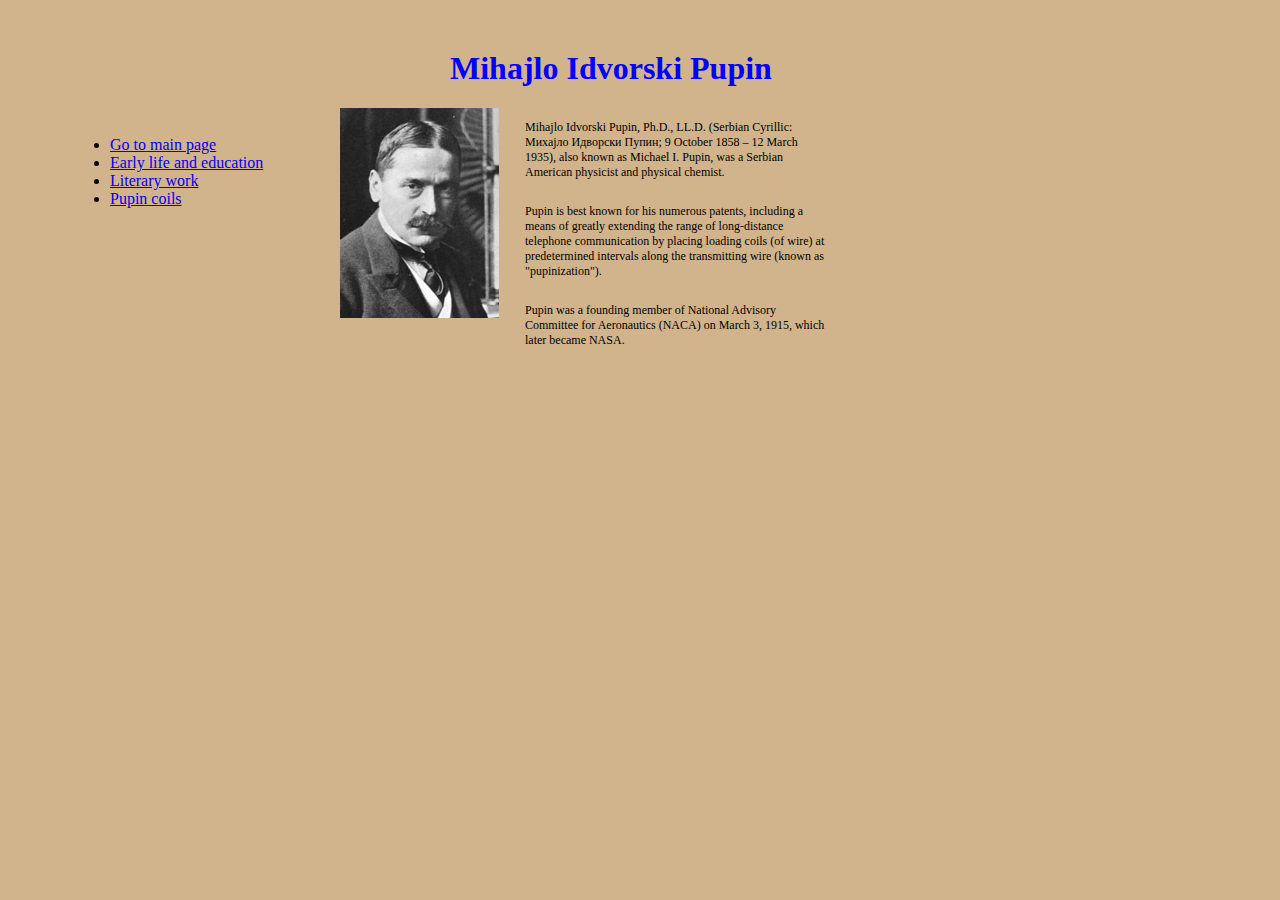
<file: text/index.html>
<!DOCTYPE html>

<html lang="en">
<head>
<meta charset="utf-8">
<link rel = "stylesheet" href = "style.css">
<title>Main page</title>
</head>

<body>
    <div>
<ul>
<li><a href="index.html">Go to main page</a></li>
<li><a href="early-life-and-education.html">Early life and education</a></li>
<li><a href="literary-work.html">Literary work</a></li>
<li><a href="pupin-coils.html">Pupin coils</a></li>
</ul></div>

<h1>Mihajlo Idvorski Pupin</h1>
<img src="../pics/pupin.jpg" alt="Pupin">
<p>Mihajlo Idvorski Pupin, Ph.D., LL.D. (Serbian Cyrillic: Михајло Идворски Пупин; 9 October 1858 – 12 March 1935), also known as Michael I. Pupin, was a Serbian American physicist and physical chemist.</p> 

<p>Pupin is best known for his numerous patents, including a means of greatly extending the range of long-distance telephone communication by placing loading coils (of wire) at predetermined intervals along the transmitting wire (known as "pupinization"). </p>

<p>Pupin was a founding member of National Advisory Committee for Aeronautics (NACA) on March 3, 1915, which later became NASA.</p>


</body>
</html>
</file>
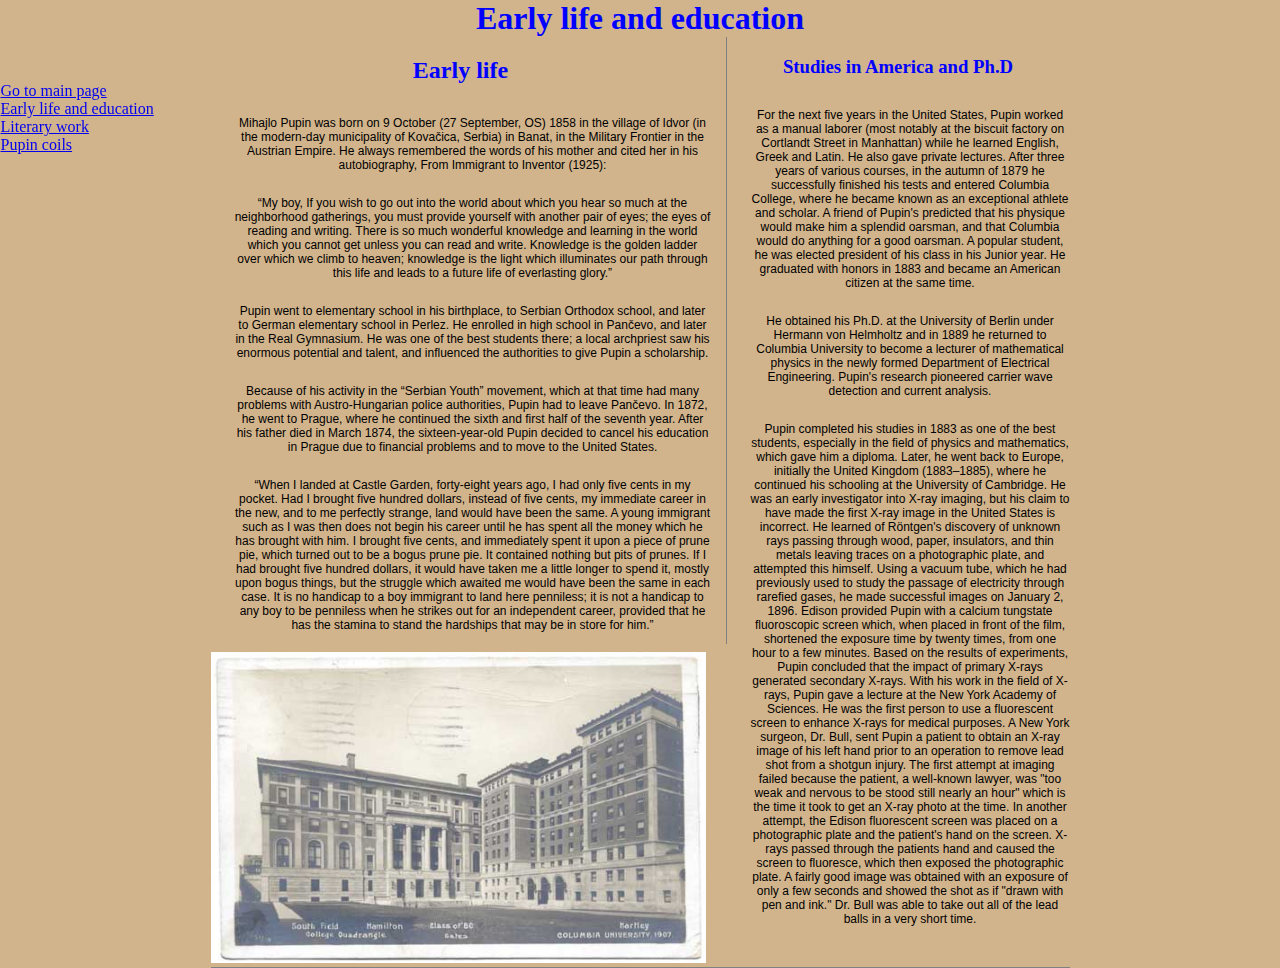
<file: text/early-life-and-education.html>
<!DOCTYPE html>

<html lang="en">
<head>
<meta charset="utf-8">
<title>Early life</title>
<link rel = "stylesheet" href = "style2.css">
</head>

<body>
<nav><ul>
<li><a href="index.html">Go to main page</a></li>
<li><a href="early-life-and-education.html">Early life and education</a></li>
<li><a href="literary-work.html">Literary work</a></li>
<li><a href="pupin-coils.html">Pupin coils</a></li>
</ul></nav>

<span><h1>Early life and education</h1></span>

<section>
<span><h2>Early life</h2></span>

<p>Mihajlo Pupin was born on 9 October (27 September, OS) 1858 in the village of Idvor (in the modern-day municipality of Kovačica, Serbia) in Banat, in the Military Frontier in the Austrian Empire. He always remembered the words of his mother and cited her in his autobiography, From Immigrant to Inventor (1925):</p>
<p>“My boy, If you wish to go out into the world about which you hear so much at the neighborhood gatherings, you must provide yourself with another pair of eyes; the eyes of reading and writing. There is so much wonderful knowledge and learning in the world which you cannot get unless you can read and write. Knowledge is the golden ladder over which we climb to heaven; knowledge is the light which illuminates our path through this life and leads to a future life of everlasting glory.”</p>
<p>Pupin went to elementary school in his birthplace, to Serbian Orthodox school, and later to German elementary school in Perlez. He enrolled in high school in Pančevo, and later in the Real Gymnasium. He was one of the best students there; a local archpriest saw his enormous potential and talent, and influenced the authorities to give Pupin a scholarship.</p>
<p>Because of his activity in the “Serbian Youth” movement, which at that time had many problems with Austro-Hungarian police authorities, Pupin had to leave Pančevo. In 1872, he went to Prague, where he continued the sixth and first half of the seventh year. After his father died in March 1874, the sixteen-year-old Pupin decided to cancel his education in Prague due to financial problems and to move to the United States.</p>
<p>“When I landed at Castle Garden, forty-eight years ago, I had only five cents in my pocket. Had I brought five hundred dollars, instead of five cents, my immediate career in the new, and to me perfectly strange, land would have been the same. A young immigrant such as I was then does not begin his career until he has spent all the money which he has brought with him. I brought five cents, and immediately spent it upon a piece of prune pie, which turned out to be a bogus prune pie. It contained nothing but pits of prunes. If I had brought five hundred dollars, it would have taken me a little longer to spend it, mostly upon bogus things, but the struggle which awaited me would have been the same in each case. It is no handicap to a boy immigrant to land here penniless; it is not a handicap to any boy to be penniless when he strikes out for an independent career, provided that he has the stamina to stand the hardships that may be in store for him.”</p>

</section>
<aside>
<span><h3>Studies in America and Ph.D</h3></span>

<p>For the next five years in the United States, Pupin worked as a manual laborer (most notably at the biscuit factory on Cortlandt Street in Manhattan) while he learned English, Greek and Latin. He also gave private lectures. After three years of various courses, in the autumn of 1879 he successfully finished his tests and entered Columbia College, where he became known as an exceptional athlete and scholar. A friend of Pupin's predicted that his physique would make him a splendid oarsman, and that Columbia would do anything for a good oarsman. A popular student, he was elected president of his class in his Junior year. He graduated with honors in 1883 and became an American citizen at the same time.</p>
<p>He obtained his Ph.D. at the University of Berlin under Hermann von Helmholtz and in 1889 he returned to Columbia University to become a lecturer of mathematical physics in the newly formed Department of Electrical Engineering. Pupin's research pioneered carrier wave detection and current analysis.</p>
<p>Pupin completed his studies in 1883 as one of the best students, especially in the field of physics and mathematics, which gave him a diploma. Later, he went back to Europe, initially the United Kingdom (1883–1885), where he continued his schooling at the University of Cambridge. He was an early investigator into X-ray imaging, but his claim to have made the first X-ray image in the United States is incorrect. He learned of Röntgen's discovery of unknown rays passing through wood, paper, insulators, and thin metals leaving traces on a photographic plate, and attempted this himself. Using a vacuum tube, which he had previously used to study the passage of electricity through rarefied gases, he made successful images on January 2, 1896. Edison provided Pupin with a calcium tungstate fluoroscopic screen which, when placed in front of the film, shortened the exposure time by twenty times, from one hour to a few minutes. Based on the results of experiments, Pupin concluded that the impact of primary X-rays generated secondary X-rays. With his work in the field of X-rays, Pupin gave a lecture at the New York Academy of Sciences. He was the first person to use a fluorescent screen to enhance X-rays for medical purposes. A New York surgeon, Dr. Bull, sent Pupin a patient to obtain an X-ray image of his left hand prior to an operation to remove lead shot from a shotgun injury. The first attempt at imaging failed because the patient, a well-known lawyer, was "too weak and nervous to be stood still nearly an hour" which is the time it took to get an X-ray photo at the time. In another attempt, the Edison fluorescent screen was placed on a photographic plate and the patient's hand on the screen. X-rays passed through the patients hand and caused the screen to fluoresce, which then exposed the photographic plate. A fairly good image was obtained with an exposure of only a few seconds and showed the shot as if "drawn with pen and ink." Dr. Bull was able to take out all of the lead balls in a very short time.</p>
</aside>
<footer>
<img src="../pics/university.jpg"></footer>
</body>
</html>
</file>
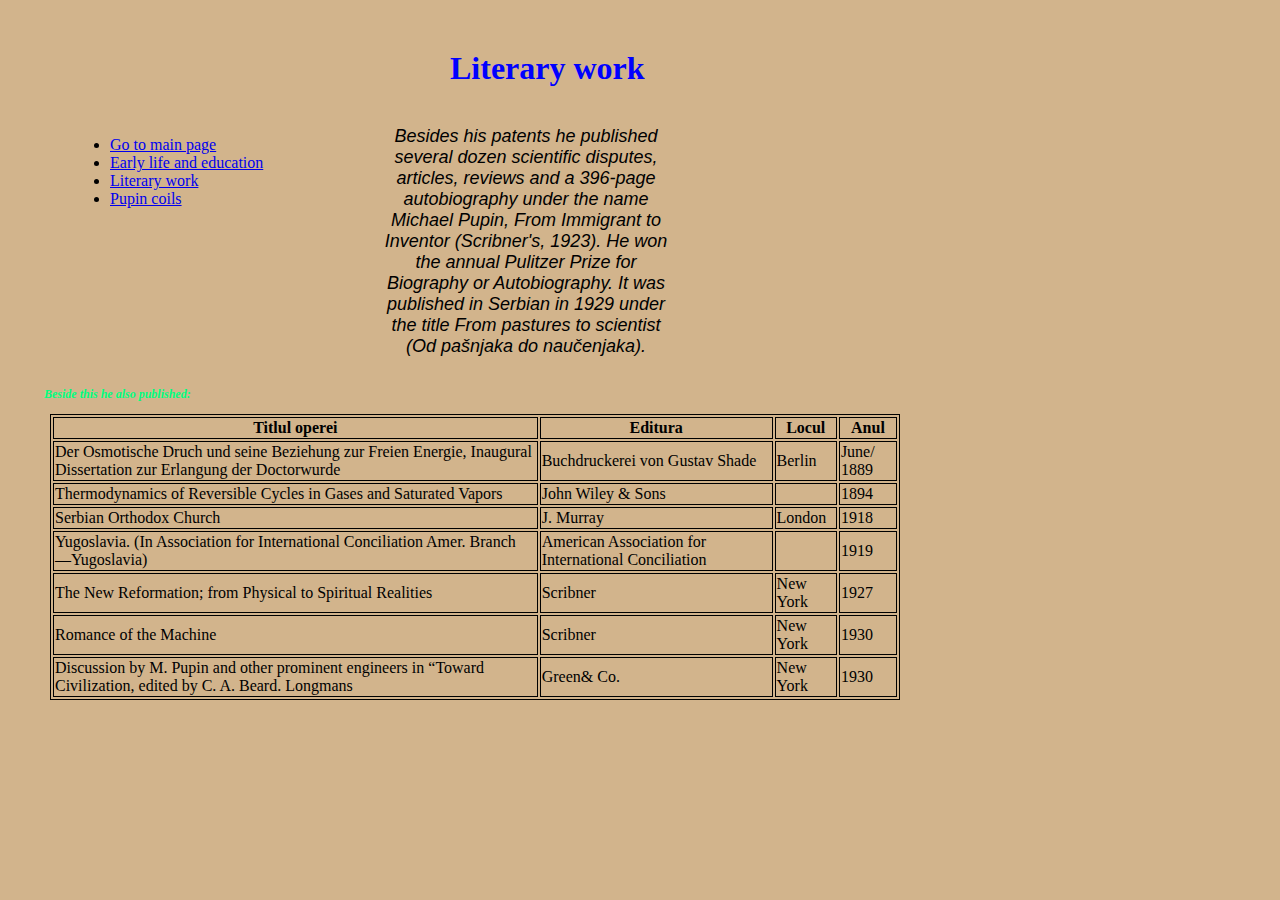
<file: text/literary-work.html>
<!DOCTYPE html>

<html lang="en">
<head>
<meta charset="utf-8">
<title>Literary work</title>
<link rel = "stylesheet" href = "style.css">
</head>

<body>
    <div>
<ul>
<li><a href="index.html">Go to main page</a></li>
<li><a href="early-life-and-education.html">Early life and education</a></li>
<li><a href="literary-work.html">Literary work</a></li>
<li><a href="pupin-coils.html">Pupin coils</a></li>
</ul></div>


<h1>Literary work</h1>

<p class="cls_art">Besides his patents he published several dozen scientific disputes, articles, reviews and a 396-page autobiography under the name Michael Pupin, From Immigrant to Inventor (Scribner's, 1923). 
    He won the annual Pulitzer Prize for Biography or Autobiography. 
    It was published in Serbian in 1929 under the title From pastures to scientist (Od pašnjaka do naučenjaka). </p>

<b><p>Beside this he also published:</p></b>
<table>
    <tr>
        <th>Titlul operei</th>
        <th>Editura</th>
        <th>Locul</th>
        <th>Anul</th>
    </tr>

<tr>
    <td>Der Osmotische Druch und seine Beziehung zur Freien Energie, Inaugural Dissertation zur Erlangung der Doctorwurde</td><td>Buchdruckerei von Gustav Shade</td><td>Berlin</td><td> June/ 1889</td>
</tr>
<tr>
    <td>Thermodynamics of Reversible Cycles in Gases and Saturated Vapors</td> <td>John Wiley & Sons</td><td></td><td>1894</td>
    </tr>
<tr>
    <td>Serbian Orthodox Church</td><td>J. Murray</td><td>London</td><td>1918</td>
    </tr>
<tr>
    <td>Yugoslavia. (In Association for International Conciliation Amer. Branch —Yugoslavia)</td><td>American Association for International Conciliation</td><td></td><td>1919</td>
    </tr>
<tr>
    <td>The New Reformation; from Physical to Spiritual Realities</td><td>Scribner</td><td>New York</td><td>1927</td>
    </tr>
<tr>
    <td>Romance of the Machine</td><td>Scribner</td><td>New York</td><td>1930</td>
    </tr>
<tr>
    <td>Discussion by M. Pupin and other prominent engineers in “Toward Civilization, edited by C. A. Beard. Longmans</td><td>Green& Co.</td><td>New York</td><td>1930</td>
    </tr>

</table>
</body>
</html>
</file>
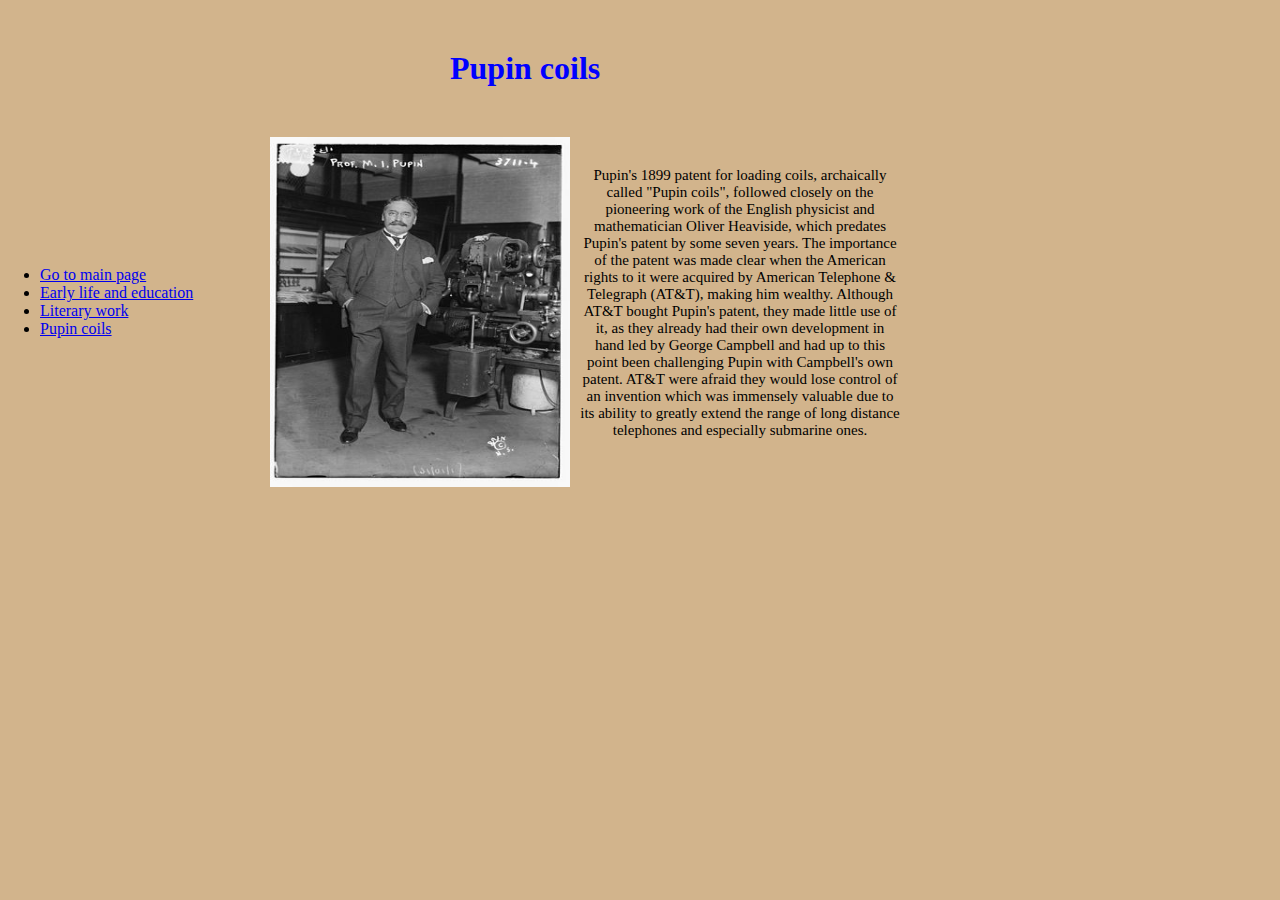
<file: text/pupin-coils.html>
<!DOCTYPE html>

<html lang="en">
<head>
<meta charset="utf-8">
<link rel = "stylesheet" href = "style1.css">
<title>Literary work</title>

</head>

<body>
    <div>
<ul>
<li><a href="index.html">Go to main page</a></li>
<li><a href="early-life-and-education.html">Early life and education</a></li>
<li><a href="literary-work.html">Literary work</a></li>
<li><a href="pupin-coils.html">Pupin coils</a></li>
</ul></div>


<h1>Pupin coils</h1>
<img src="../pics/pupin-1916.jpg">

<p>Pupin's 1899 patent for loading coils, archaically called "Pupin coils", followed closely on the pioneering work of the English physicist and mathematician Oliver Heaviside, which predates Pupin's patent by some seven years. 
    The importance of the patent was made clear when the American rights to it were acquired by American Telephone & Telegraph (AT&T), making him wealthy. 
    Although AT&T bought Pupin's patent, they made little use of it, as they already had their own development in hand led by George Campbell and had up to this point been challenging Pupin with Campbell's own patent. 
    AT&T were afraid they would lose control of an invention which was immensely valuable due to its ability to greatly extend the range of long distance telephones and especially submarine ones.</p>

</body>
</html>
</file>
<file: text/style.css>
body {
    display: block;
    width: 900px;
    max-width: fit-content;
    margin: 0;
    margin-top: 35px;
    background-color:tan;
}
div {
    
    float: left;
    width: 200px;
    border: 15px;
    padding: 50px;
    margin: 20px;
}
p { 
     display: inline-block;
     font-family:Tahoma;
     font-size:12px;
     width: 300px;
     margin-left: 2em;
}
h1 {
    margin-top: 50px;
    margin-left: 450px;
    color:blue;
}

img {

   border: 0px;
   margin: auto;
   margin-right: 2px;
   height: 210px;
   width: 159px;
   float: left;
   
}
b {
    font-family: Verdana, Geneva, Tahoma, sans-serif;
    font-weight: 200px;
    color: springgreen;
    font-style: italic;
    padding: 20px;
}

table, th, td {
    border: 1px solid black;
    margin: 0px 0px 20px 50px;
}
.cls_art {
    font-size: 18px;
    font-family: Impact, Haettenschweiler, 'Arial Narrow Bold', sans-serif;
    font-style: oblique;
    text-align: center;
}
</file>
<file: text/style2.css>
body {
    width: 860px;
    max-width: fit-content;
    margin: auto;
    background-color: tan;
  }

  footer {
    border-bottom: 1px solid gray;
    margin: 0px 0px 0px 0px;
    
    
  }
  img{
    width: 495px;
    height: 346;
  }
  nav {
    margin: 50px 150px 50px -250px;
    padding: 16px 0 0 0;
    border-bottom: 1px;
    position: fixed;
  }

h1{
  display: block;
  margin: 0px 0px 0px 0px;
  
}

  section {
    display: inline-block;
    width: 500px;
    padding: 0px 15px 0px 0px;
    border-right: 1px solid gray;
    margin-bottom: 8px;
    
  }

  aside {
    width: 343px;
    vertical-align: top;
    padding: 0px 0px 0px 0px;
    float: right;

  }

p { 
     display: inline-block;
     font-family: Arial, Helvetica, sans-serif;
     font-size:12px;
     text-align: center;
     margin-left: 2em;
}
span { 
    text-align: center;
    color:blue;
}
</file>
<file: text/style1.css>
body {
    display: block;
    width: 900px;
    max-width: fit-content;
    margin: 0;
    margin-top: 35px;
    background-color:tan;
}
div {
    
    float: left;
    width: 200px;
    border: 0px;
    padding: 0px 30px 0px 0px;
    margin: 200px 40px 0px 0px;
}
img {
    border: 0px;
    margin: 0px 10px 0px 0px;
    height: 350px;
    width: 300px;
    float: left  ;
    
 }
p { 
     margin-left: 470px;
     padding: 30px 0px 0px 50px;
     font-family:Georgia, 'Times New Roman', Times, serif;
     font-size:15px;
     text-align: center;
     
     
}
h1 {
    margin: 50px 0px 50px 450px;
    color:blue;   
}
</file>
